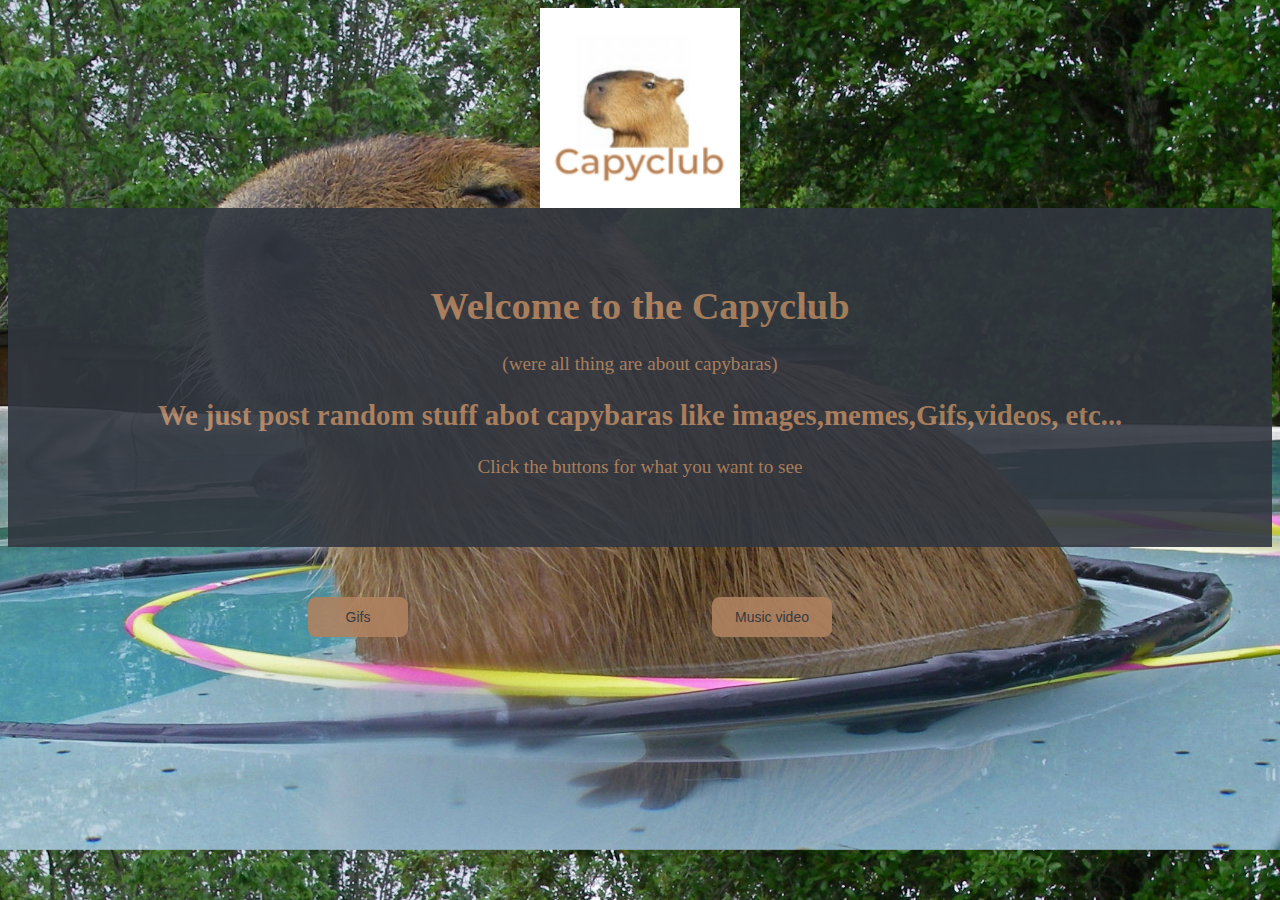
<file: index.html>
<!DOCTYPE html>
<html lang="en">
<head>
    <meta charset="UTF-8">
    <meta name="viewport" content="width=device-width, initial-scale=1.0">
    <title>CAPYCLUB</title>
    <link rel="stylesheet" href="style.css">
    <link rel="icon" href="capyclub logo.png">
</head>
<body>
    <img src="capyclub logo.png" alt="my logo">
    <header><h1>Welcome to the Capyclub</h1><p>(were all thing are about capybaras)</p>
    <h2>We just post random stuff abot capybaras like images,memes,Gifs,videos, etc...</h2>
    <p>Click the buttons for what you want to see</p>
</header>
    <a href="gif.html"><button class="button">Gifs</button></a>
    <a href="https://www.youtube.com/watch?v=8Pj-YEQbojk"><button class="button1">Music video</button></a>
</body>
</html>
</file>
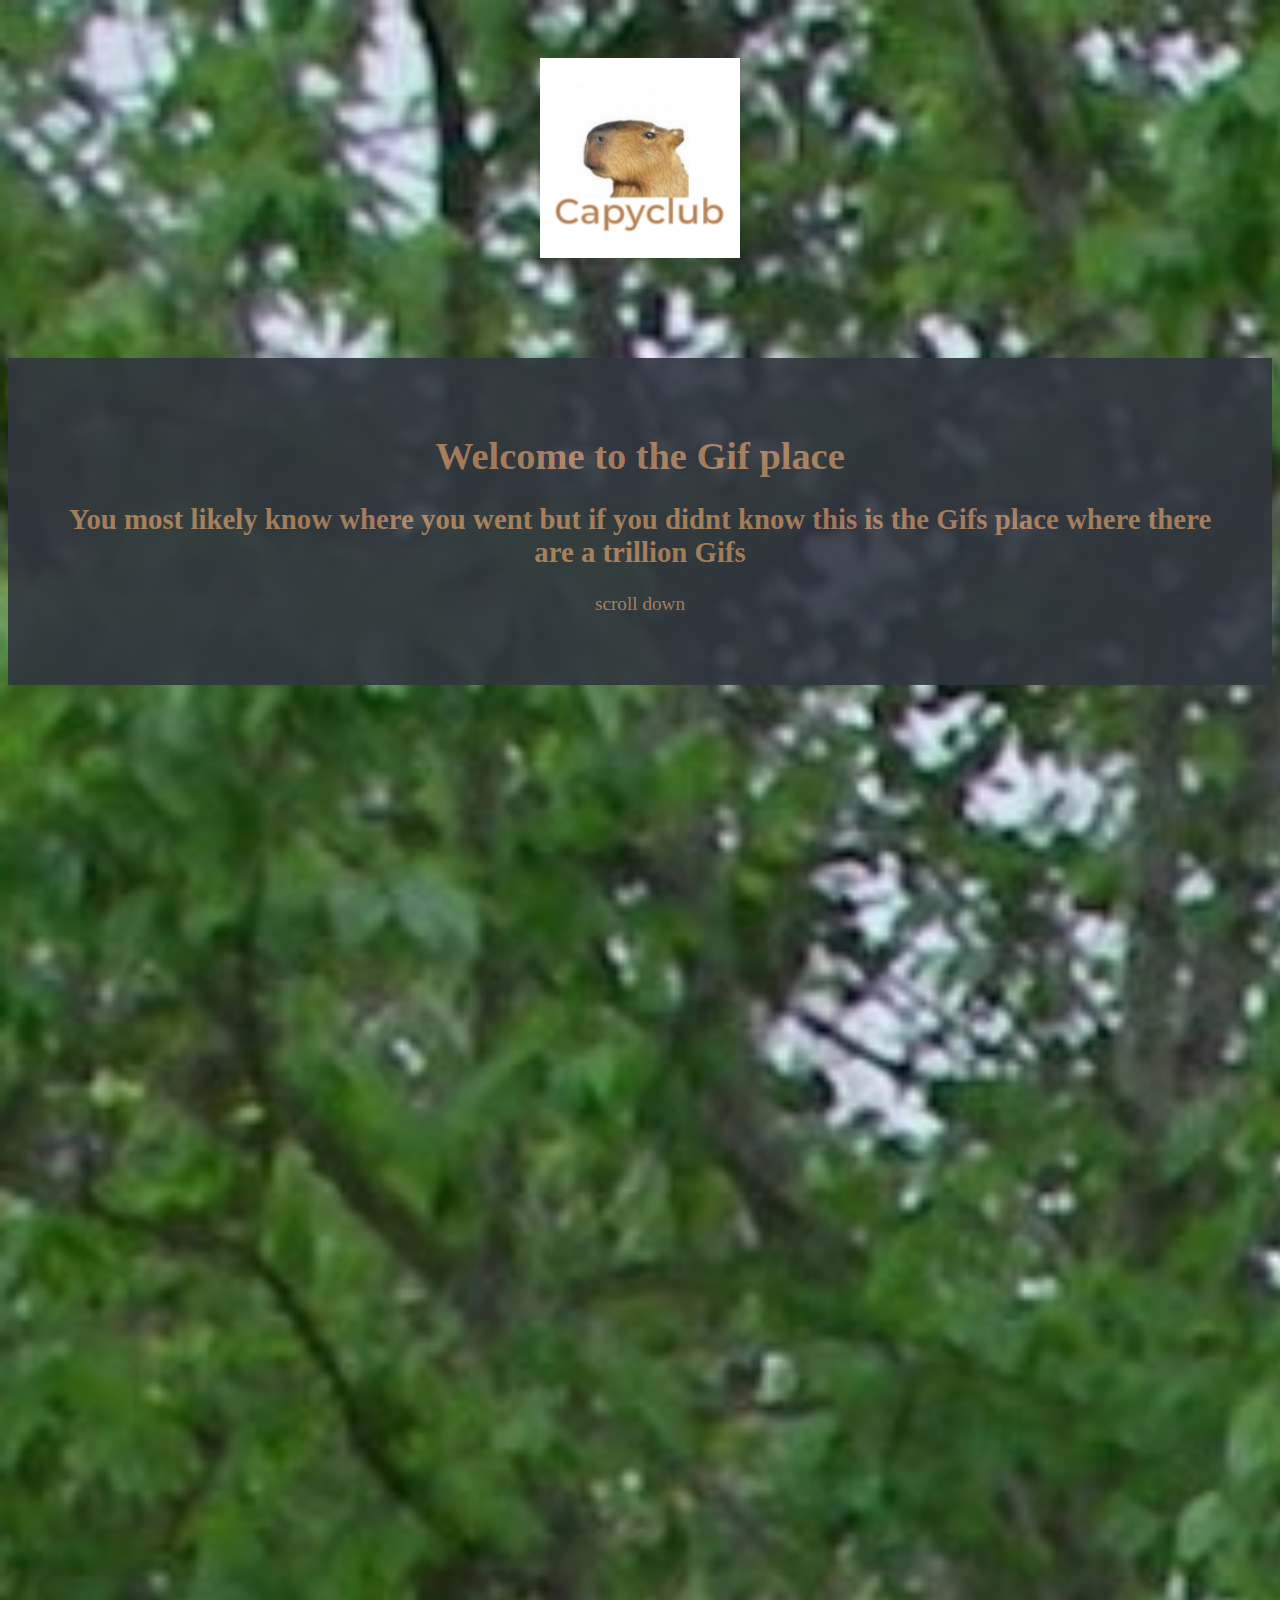
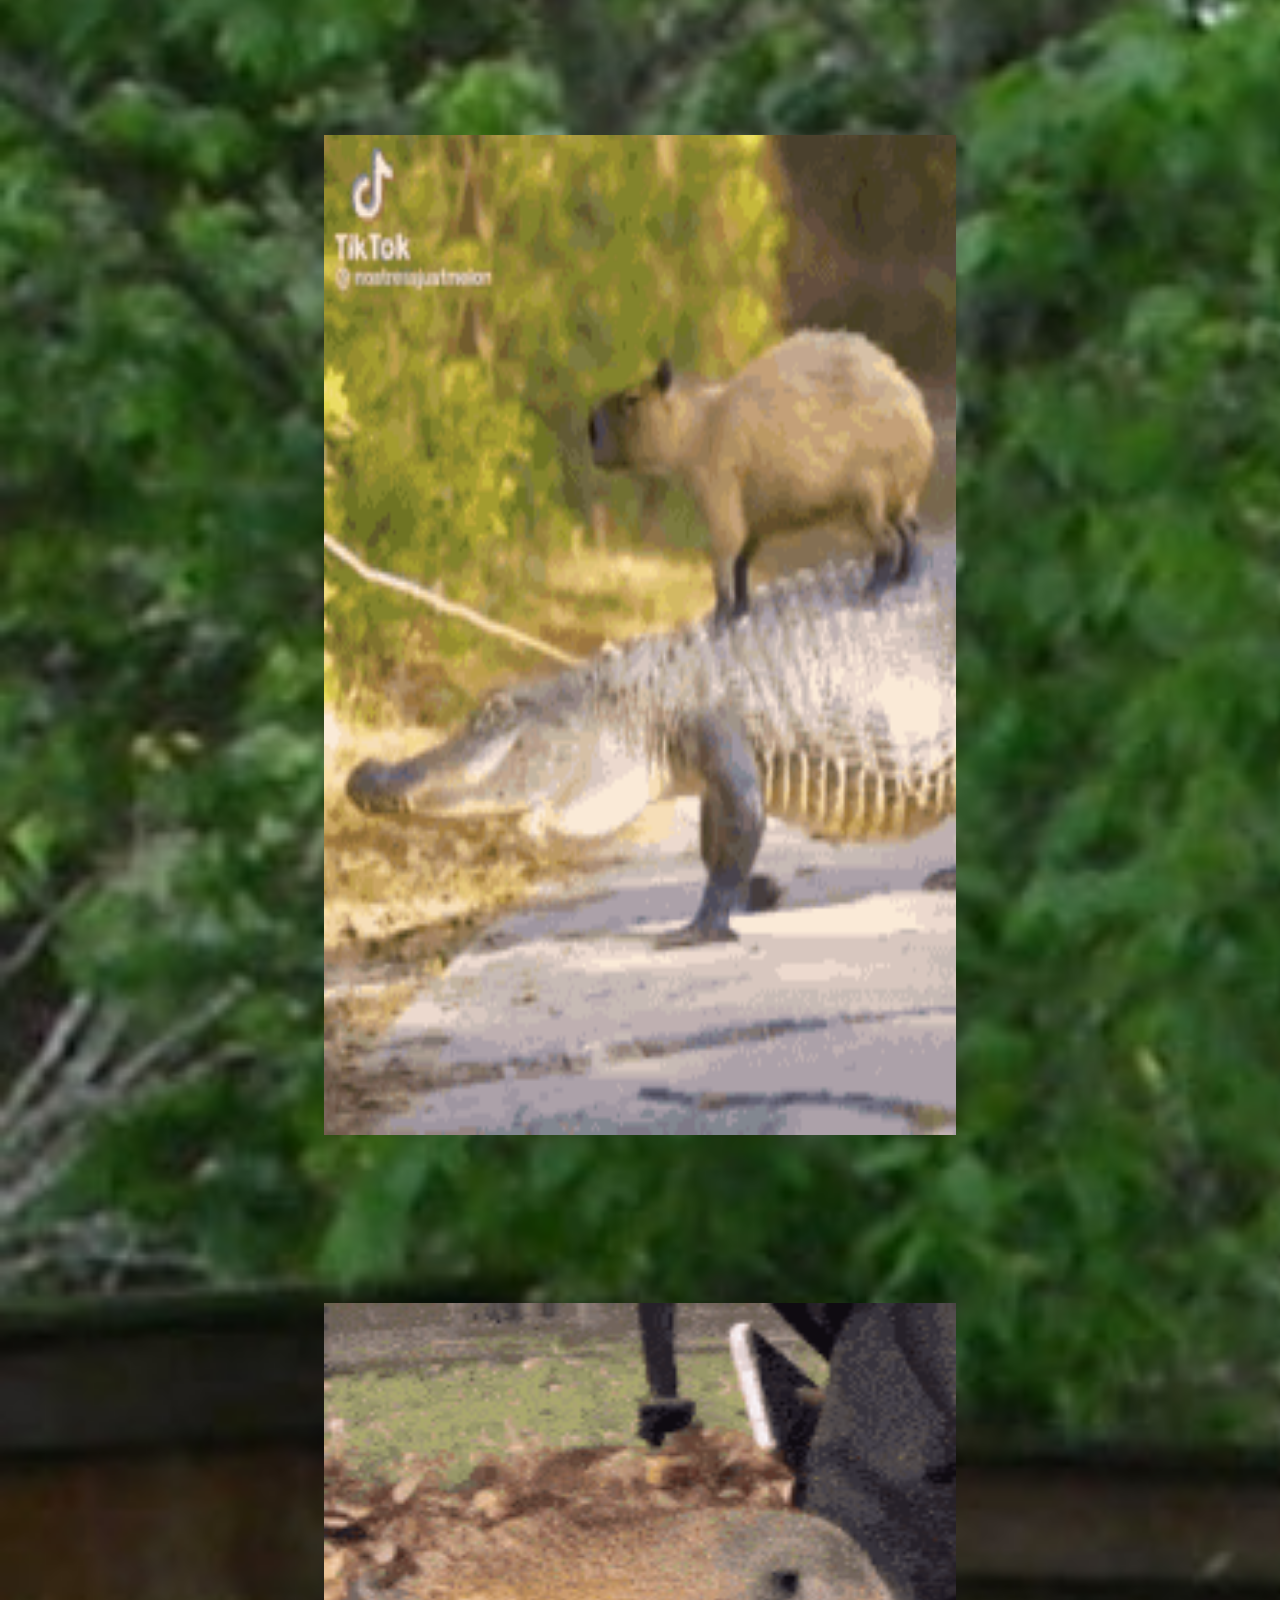
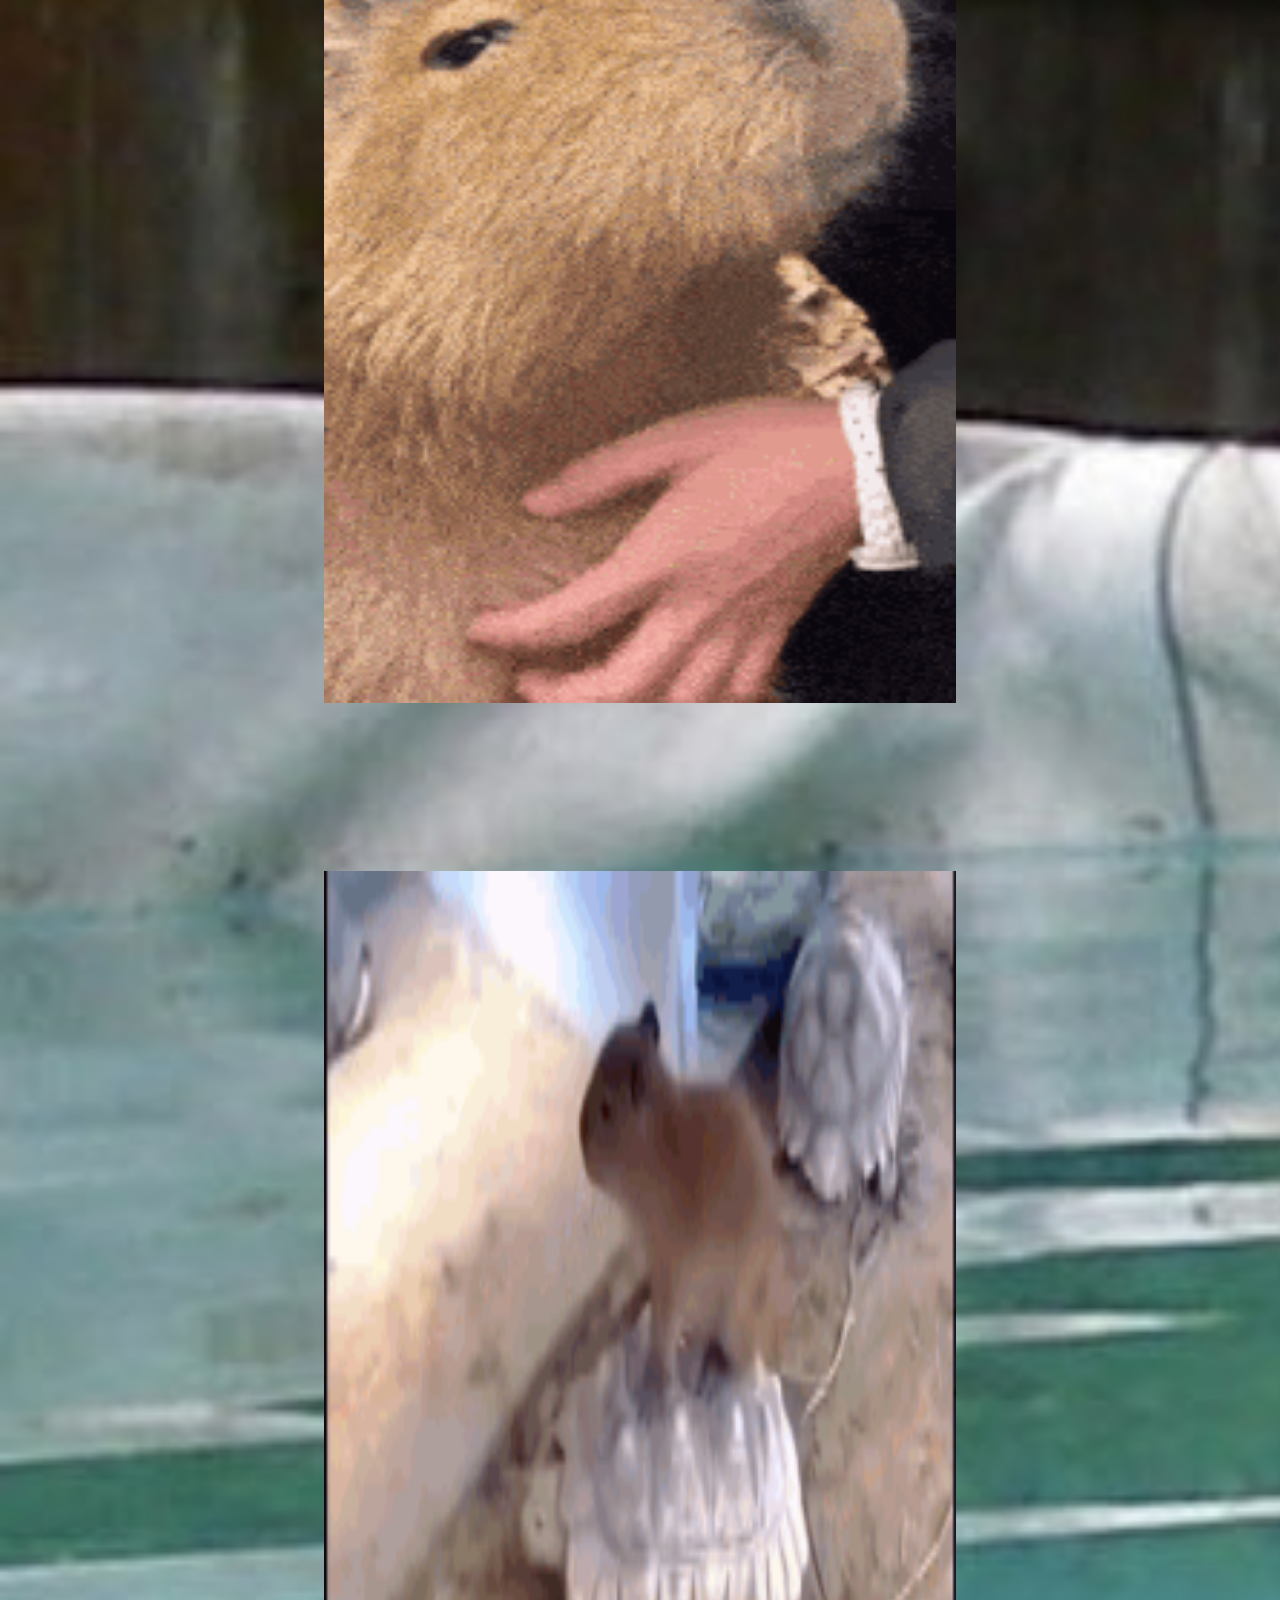
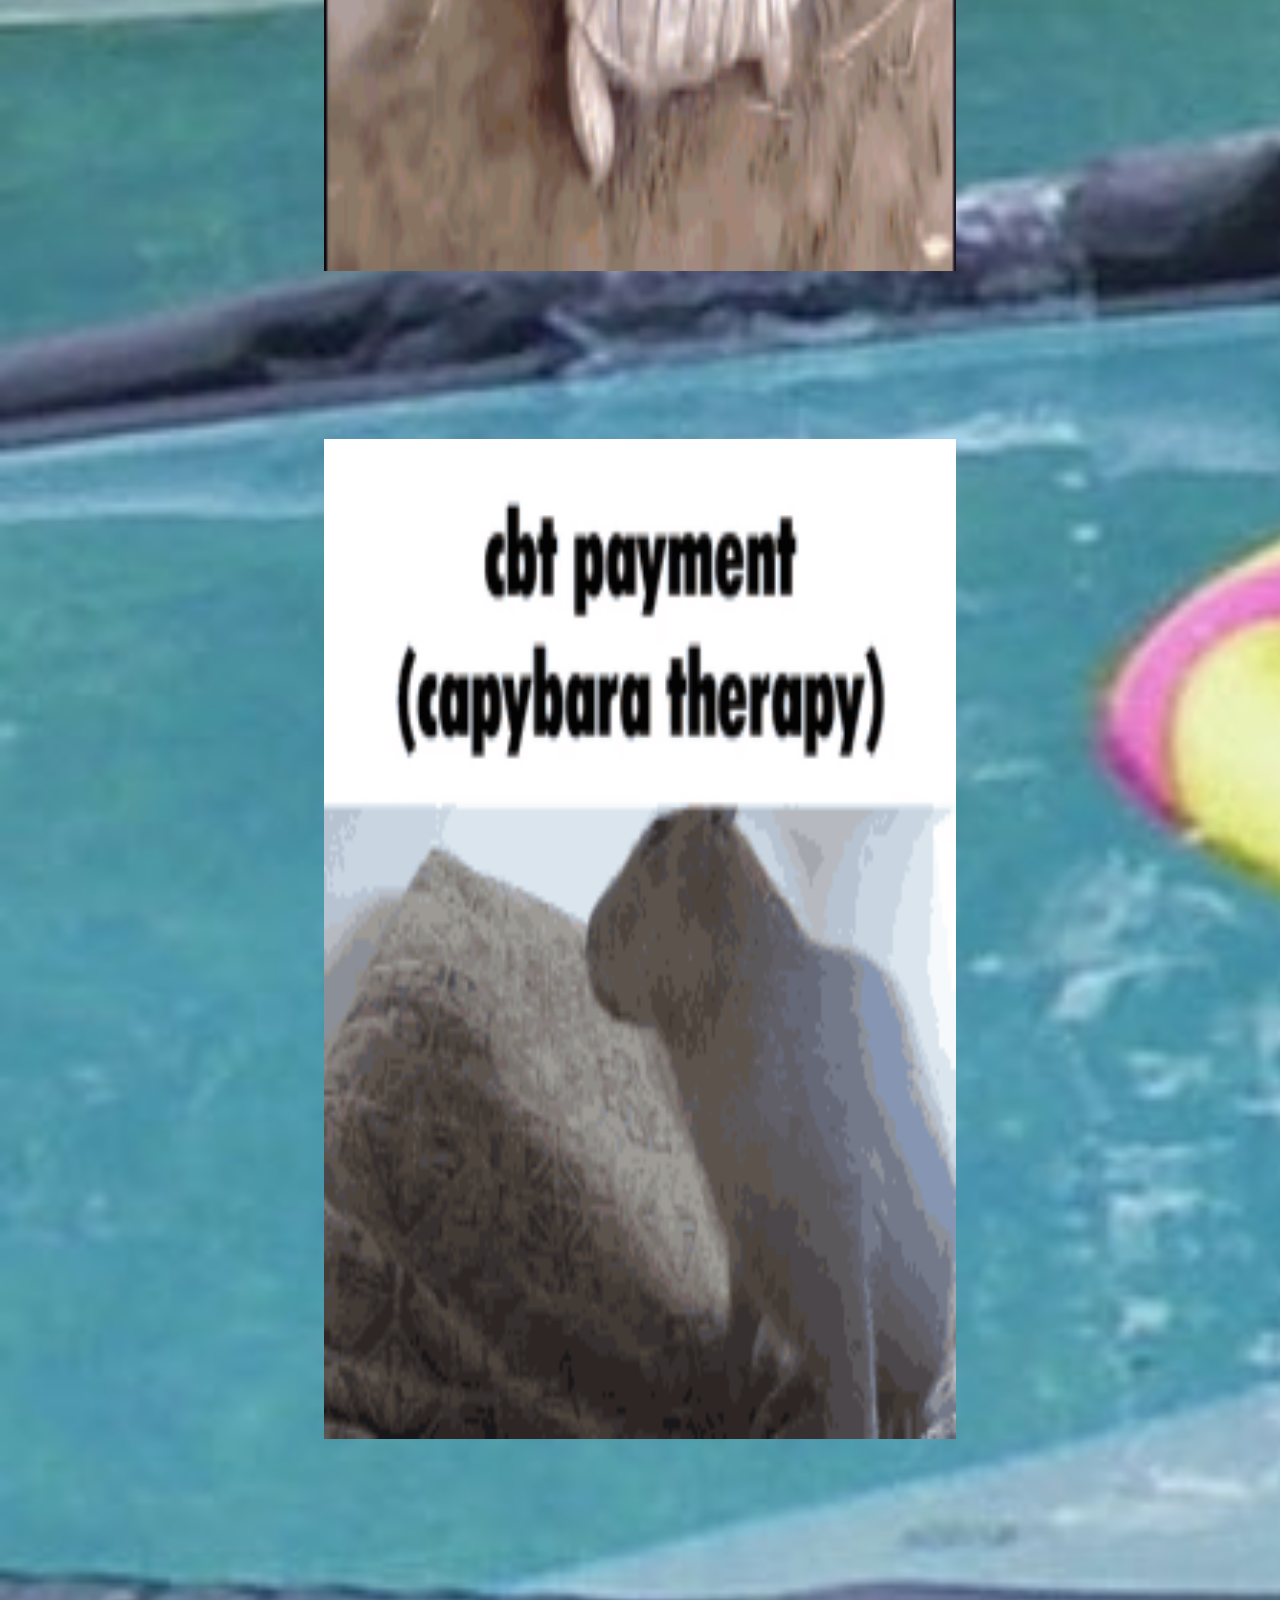
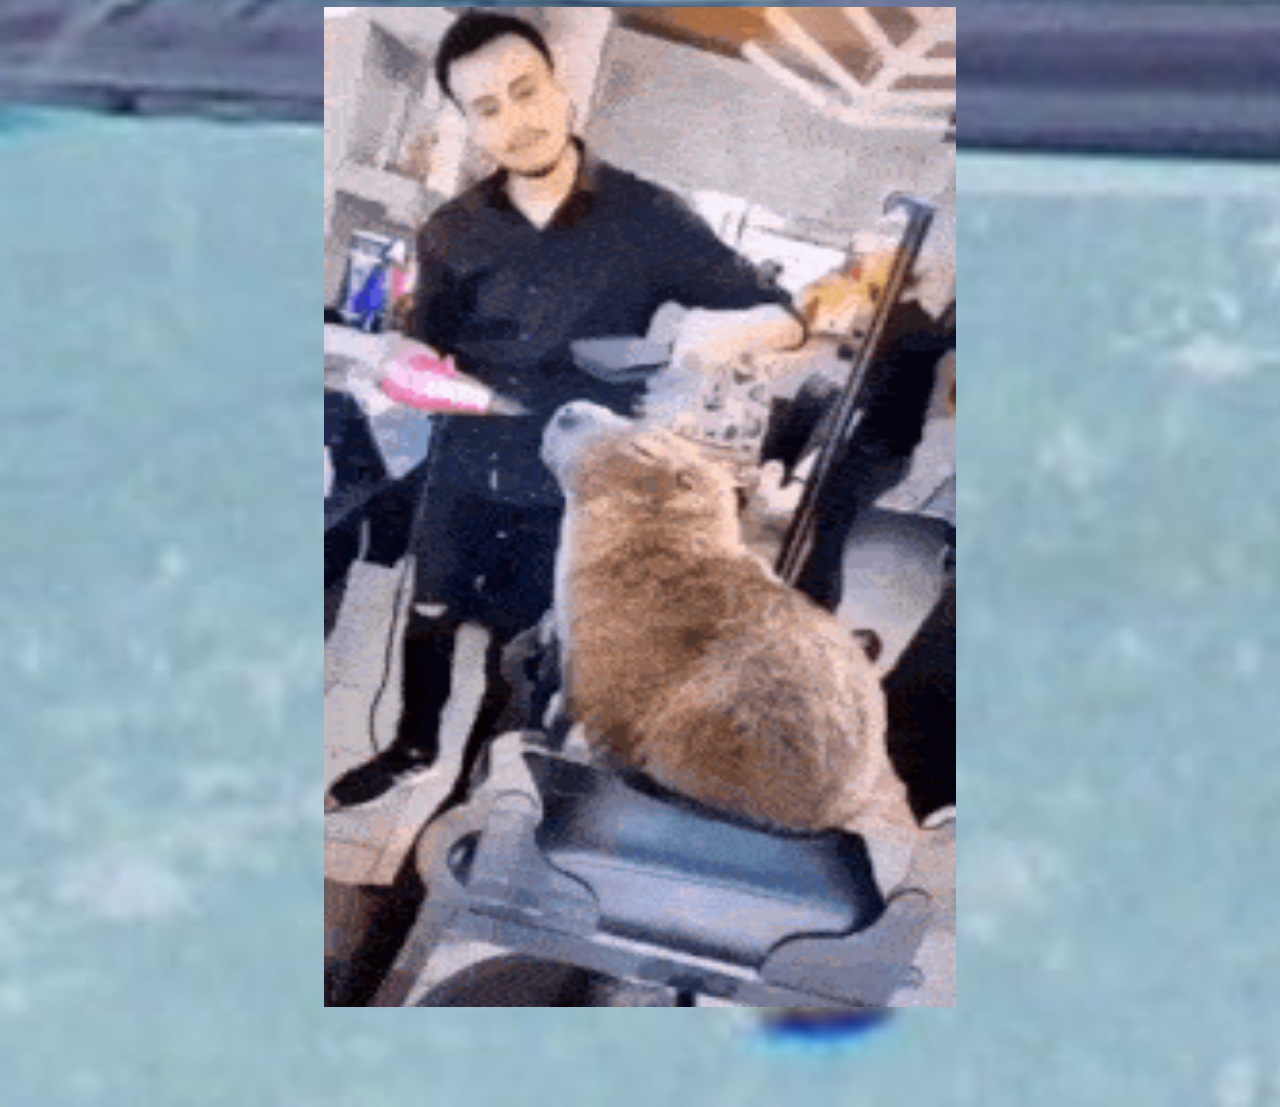
<file: gif.html>
<!DOCTYPE html>
<html lang="en">
<head>
    <meta charset="UTF-8">
    <meta name="viewport" content="width=device-width, initial-scale=1.0">
    <title>Gifs of capybaras</title>
    <link rel="stylesheet" href="style1.css">
    <link rel="icon" href="capyclub logo.png">
</head>
<body>
    <img class="image" src="capyclub logo.png" alt="lol its our logo">
    <div class="balls">
        <h1>Welcome to the Gif place</h1>
    <h2>You most likely know where you went but if you didnt know this is the Gifs place where there are a trillion Gifs</h2>
    <p>scroll down</p>
    </div>
    <img src="capygif.gif" alt="lol">
    <br>
    <img src="capygif2.gif" alt="lol">
    <br>
    <img src="capygif3.gif" alt="lol">
    <br>
    <img src="capygif4.gif" alt="lol">
    <br>
    <img src="capygif5.gif" alt="lol">
</body>
</html>
</file>
<file: style.css>
header {
    color:#AF8260;
    font-size: larger;
    background-color: #31363F;
    padding: 50px;
    text-align: center;
    opacity: 0.9;
}

body {
    background-image: url(capybara.jpg);
    background-repeat: repeat;
    background-size: 100%;
    background-size: cover;
}

.button {
    background-color: #AF8260;
    border-radius: 8px;
    border-style: none;
    box-sizing: border-box;
    color: #31363F;
    cursor: pointer;
    display: inline-block;
    font-family: "Haas Grot Text R Web", "Helvetica Neue", Helvetica, Arial, sans-serif;
    font-size: 14px;
    font-weight: 500;
    height: 40px;
    width: 100px;
    line-height: 20px;
    list-style: none;
    margin: 0;
    outline: none;
    padding: 10px 16px;
    position: relative;
    text-align: center;
    text-decoration: none;
    transition: color 100ms;
    vertical-align: baseline;
    user-select: none;
    -webkit-user-select: none;
    touch-action: manipulation;
    margin-top: 50px;
    margin-left: 300px;
    opacity: 0.9;
}
.button:hover,
.button:focus {
  background-color: #f1ba8f;
}

.button1 {
    background-color: #AF8260;
    border-radius: 8px;
    border-style: none;
    box-sizing: border-box;
    color: #31363F;
    cursor: pointer;
    display: inline-block;
    font-family: "Haas Grot Text R Web", "Helvetica Neue", Helvetica, Arial, sans-serif;
    font-size: 14px;
    font-weight: 500;
    height: 40px;
    width: 120px;
    line-height: 20px;
    list-style: none;
    margin: 0;
    outline: none;
    padding: 10px 16px;
    position: relative;
    text-align: center;
    text-decoration: none;
    transition: color 100ms;
    vertical-align: baseline;
    user-select: none;
    -webkit-user-select: none;
    touch-action: manipulation;
    margin-top: 50px;
    margin-left: 300px;
    opacity: 0.9;
}

.button1:hover,
.button1:focus {
  background-color: #f1ba8f;
}

img {
    height: 200px;
    width: 200px;
    display: block;
    margin-left: auto;
    margin-right: auto;
}

@media (max-width: 840px) {
    .button {
        margin-left: 300px;
    }

    .button1 {
        margin-left: 100px;
    }
}

@media (max-width: 640px) {
    .button {
        margin-left: 150px;
    }
}

@media (max-width: 490px) {
    .button {
        margin-left: 50px;
    }
}

@media (max-width: 390px) {
    .button {
        margin-left: 20px;
    }
}
</file>
<file: style1.css>
body {
    background-image: url(capybara.jpg);
    background-repeat: no-repeat;
    background-size: auto;
    background-size: cover;
}

.balls {
     color:#AF8260;
    font-size: larger;
    background-color: #31363F;
    padding: 50px;
    text-align: center;
    opacity: 0.9;
    padding-top: 50px;
    padding-bottom: 50px;
    margin-bottom: 1000px;
}

img {
    height: 1000px;
    width: 500px;
    display: block;
    margin-left: auto;
    margin-right: auto;
    width: 50%;  
    margin-bottom: 50px;
    padding-top: 50px;
    padding-bottom: 50px;
}

.image {
    height: 200px;
    width: 200px;
}
</file>
